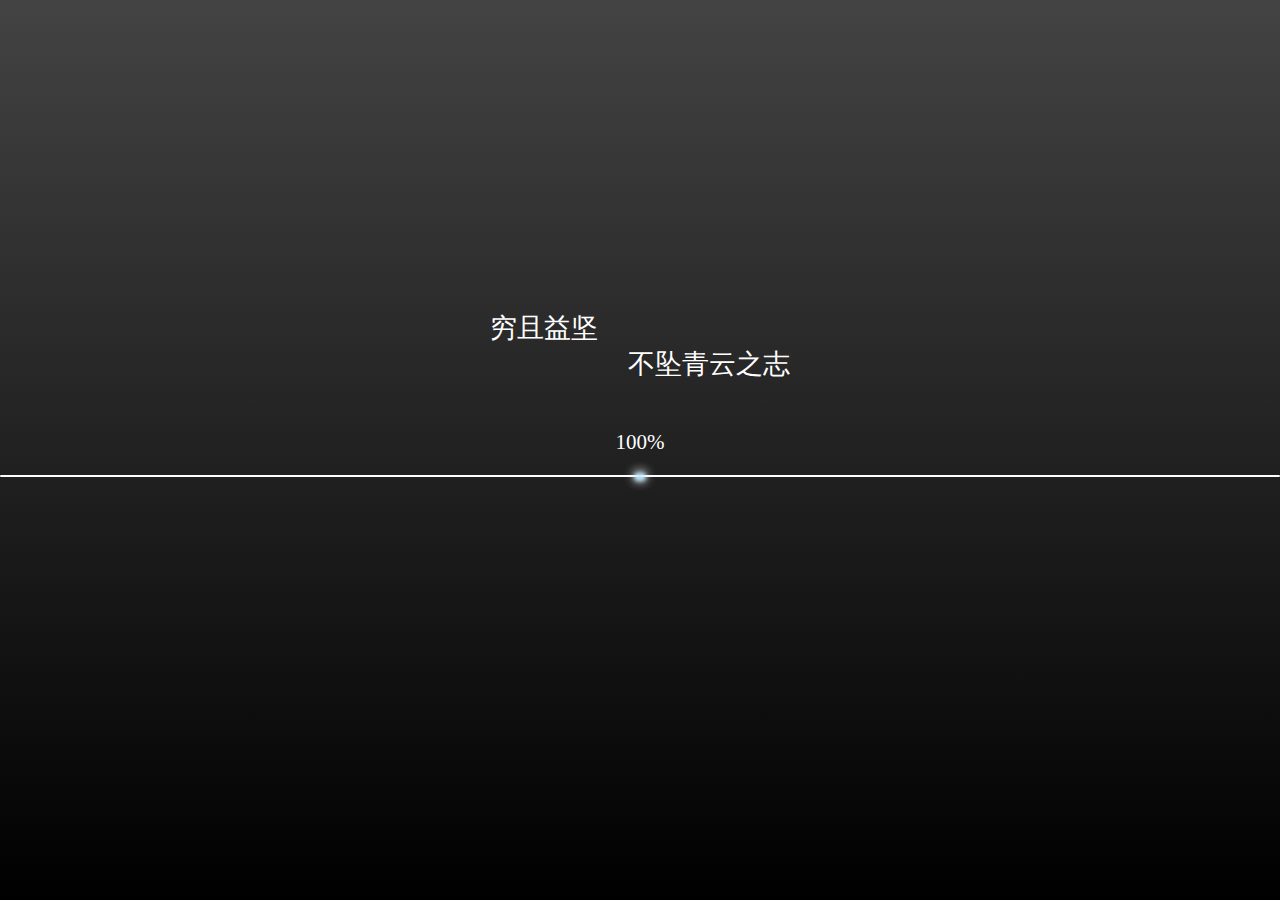
<file: index.html>
<!DOCTYPE html>
<html>
    <head>
        <meta charset="UTF-8">
        <title>作品集</title>
        <link rel="stylesheet" type="text/css" href="css/looding.css">
        <link rel="stylesheet" type="text/css" href="css/mystyle.css">
        <link rel="stylesheet" type="text/css" href="css/导航.css">
        <link rel="stylesheet" type="text/css" href="css/bg.css">       
        <script src="js/jquery.js"></script>
        <script src="js/loading.js"></script>
        <script src="js/snow.js"></script>

          
    </head>
    <body id="body">
<!-- 加载页面开始 -->
        <div id="loading">
                <div id="lt">
                    <p id="lt1">穷且益坚</p>
                    <p id="lt2">不坠青云之志</p>
                </div>
                <div id="bor">
                    <p id="jd">00%</p>
                    <div id="bor1"></div>
                    <div id="bor2"></div>
                </div>
        </div>
<!-- 加载界面结束 -->
        <!-- 导航栏开始 -->
            <div id="menu1">
                <div id="audio">
                    <img src="images/audio.png" id="audioimg">
                    <audio id="bgm" type="audio/mpeg" src="audio/展望星空.mp3" autoplay="autoplay" loop='true'>
                    </audio>
                    <script src='js/audio.js'></script>                  
                </div>
                <ul id="menu_ul">
                    <li><a href="index.html" style="text-shadow: 0 0 10px #ffffff, 0 0 20px rgb(163, 163, 163), 0 0 40px rgb(119, 119, 119)">
                        主页<!--  home-->
                    </a></li>
                    <li><a href="experinert/experinert.html">
                        经历<!--  experinert-->
                    </a></li>
                    <li><a href="portfolio/portfolio.html">
                        作品<!--  portfolio-->
                    </a></li>
                    <li><a href="#">
                        游戏<!--  games-->
                    </a></li>
                    <li><a href="#">
                        留言<!--  message-->
                    </a></li>
                </ul>
                <div id="mouse"></div>
                <script src="js/mouse.js"></script> 
            </div>
    </body>

 
    <script src="js/click.js"></script> 
</html>
</file>
<file: css/looding.css>
/* 加载界面开始 */
/* 背景颜色开始 */
#loading{
    font-family: "SAO UI", serif;
    position: absolute;
    display: flex;
    justify-content: center;
    align-items: center;
    height: 100vh;
    width: 100%;
    background-image: linear-gradient(0deg,#000000,#434343);
    overflow: hidden;
    z-index: 999;
}
/* 背景颜色结束 */
/* 文字位置开始 */
#lt{
    position: relative;
    top: -10%;
    width: 300px;
    height: 100px;
    font-size: 27px;
    color: white;
    user-select: none;
}
#lt1{
    text-align: left;
}
#lt2{
    text-align: right;
}
/* 文字位置结束 */
/* 进度条开始 */
#bor{
    position: absolute;
    top: 50%;
    height: 4px;
    width: 100%;
}
#jd{
    position: relative;
    top: -20px;
    font-size: 21px;
    text-align: center;
    color: white;
}
#bor1,#bor2{
    position: absolute;
    height: 2px;
    width: 50%;
    border-radius: 1px;
    background-color: rgb(255, 255, 255);
    transition: all 2s;
}
#bor1{
    left: -50%;
}
#bor2{
    right: -50%;
}
#bor1::before,#bor2::before{
    position: absolute;  
    top: -1px;
    content: "";
    width: 6px;
    height: 6px;
    border-radius: 50%;
    filter: blur(2px); 
    background: rgb(180, 231, 255);
    box-shadow: 0 0 1px rgb(224, 243, 255),
                0 0 2px rgb(159, 220, 255),
                0 0 3px rgb(143, 214, 255);
}
#bor1::before{
    right: -1px;
}
#bor2::before{
    left: -1px;
}
#bor1::after,#bor2::after{
    position: absolute;  
    top: -3px;
    content: "";
    width: 8px;
    height: 8px;
    border-radius: 50%;
    background: white;
    filter: blur(6px);
}
#bor1::after{
    right: -3px;
}
#bor2::after{
    left: -3px;
}
/* 进度条结束 */
</file>
<file: css/mystyle.css>
*{
    margin: 0;
    padding: 0;
    box-sizing: border-box;
    text-align: center;
}
*:hover{
    cursor: url('../images/mouse.png'), pointer;
}
body{
    position: relative;
}
#mouse{
    position: absolute;
    width: 40px;
    height: 40px;
    top: -100px;
    left: -100px;
    border: 1px solid rgba(0, 0, 0, 0.7);
    border-radius: 50%;
    z-index: 99999;
    pointer-events: none;
    transition:width 0.2s,height 0.2s;
}
/* 隐藏滚动条 */
::-webkit-scrollbar {
    scrollbar-width: none; /* Firefox */
    -ms-overflow-style: none;
    display: none; /* Chrome Safari */
  }
</file>
<file: css/导航.css>
/* 导航栏开始 */
#menu1{
    position: sticky;
    /* position: relative; */
    top:0;
    width: 100%;
    height: 66px;
    background-color: rgba(49, 49, 49, 0.3);
    display: flex;
    z-index: 99;
    transition: all 0.2s;
}
/* 音乐 */
#audio{
    position: absolute;
    height: 30px;
    width: 30px;
    border-radius: 50%;
    top: 15px;
    left: 60px;
}
#audioimg{
    width: 30px;
}
/* 项目 */
ul {
    font-family: 微软雅黑,MingLiu;
    position: relative;
    top: 3px;
    left: 140px;
    display: flex;
}
ul li{
    margin:0 2px 0;
    list-style: none;
}
ul li a{
    position: relative;
    width: 120px;
    height: 60px;
    display: flex;
    justify-content: center;
    align-items: center;
    border: 1px solid rgba(255, 255, 255, 0.5);
    border-right: 1px solid rgba(255,255,255,0.2);
    border-bottom: 1px solid rgba(255,255,255,0.2);
    text-decoration: none;
    box-shadow: 0 5px 45px rgba(0,0,0,0.1);
    backdrop-filter: blur(2px);                         /*背景模糊滤镜*/
    transition: transform 0.1s ease-in-out ;
    overflow: hidden;
    font-size: 21px;
    color: white;
    user-select:none;
}
ul li a:hover{
    transform: translateY(10px);
    text-shadow: 0 0 10px #ffffff, 0 0 20px rgb(163, 163, 163), 0 0 40px rgb(119, 119, 119);
    transition: all 0.1s ease-in-out;
}
ul li a:hover::before{
    transform: skewX(45deg) translateX(0px);
}
ul li a:hover::after{
    transform: skewX(45deg) translateX(-150px);
}
ul li a:before{
    content: "";
    position: absolute;
    width: 20px;
    height: 100%;
    left: -100px;
    background: rgba(255,255,255,0.7);
    transform: skewx(45deg) translateX(300px);
    transition: all 0.5s ease-in-out;
}
ul li a:after{
    content: "";
    position: absolute;
    width: 5px;
    height: 100%;
    background: rgba(255,255,255,0.7);
    transform: skewx(45deg) translateX(150px);
    transition: all 0.5s ease-in-out;
}
/* 导航栏提醒 */

/* 导航栏结束 */
/* 减速用图片开始 */
#content{
    column-width: 200px;
    -webkit-column-width: 200px;
    column-gap: 10px;
    -webkit-column-gap: 10px;
}
/* 减速用图片结束 */
</file>
<file: css/bg.css>
#bgvideo{
    position: sticky;
    display: flex;
}
#video_hero{
    position: absolute;
    top: -66px;
    left: 0;
    width: 100%;
    height: 100vh;
    background-color: rgba(0,0,0,0.6);
    z-index: -3;
}
#video{
    display: flex;
    justify-content: center;
    align-items: center;
    position: absolute;
    top: -66px;
    left: 0;
    overflow: hidden;
    width: 100%;
    min-height: 100vh;
    z-index: -4;
}
#video-bg{
    position: absolute;
    top: 50%;
    left: 50%;
    transform: translate(-50%,-50%);
    min-width: 100%;
    min-height: 100%;
    z-index: -5;
}
#scroll-svg,#scroll-img{
    position: absolute;
    left: 0;
    right: 0;
    top: 600px;
    margin: 0 auto;
    height: 40px;
    width: 20px;
}
#scroll-svg{
    top: 800px;
    background: url(../images/scroll-img.svg) no-repeat;
    opacity: 0.7;
}
#scroll-img{
    width: 15px;
    top: 850px;
    background: url(../images/xz.svg) no-repeat;
    opacity: 0.5;
    animation: down 2.4s ease-in-out infinite;
}
#canvas{
    position: absolute;
    top: -66px;
    left: 0;
    width: 100%;
    z-index: -1;
}
/* 箭头动画 */
@keyframes down {
    0%{
        transform: translateY(0);
    }
    50%{
        transform: translateY(20px);
    }
    100%{
        transform: translateY(0px);
    }
}
</file>
